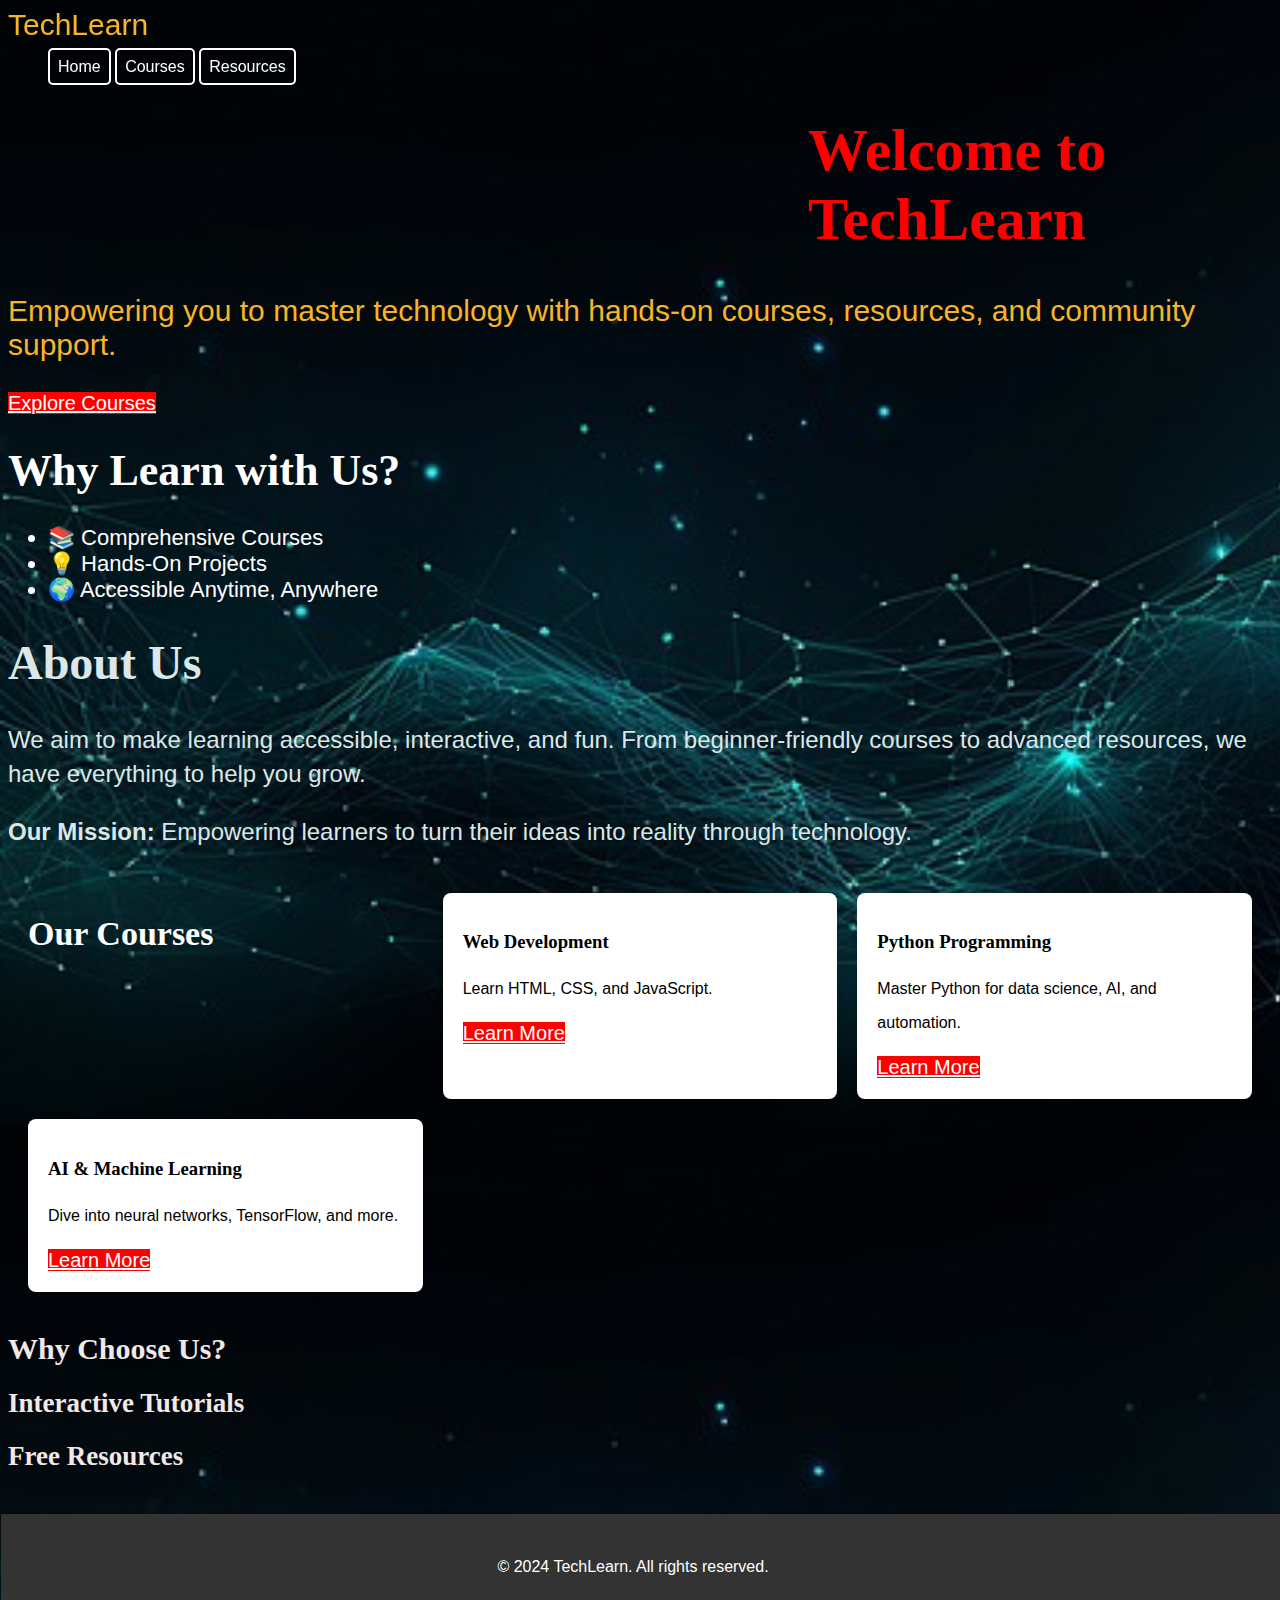
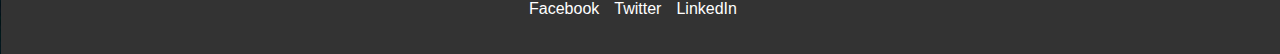
<file: index.html>
<!DOCTYPE html>
<html lang="en">
<head>
    <meta charset="UTF-8">
    <meta name="viewport" content="width=device-width, initial-scale=1.0">
    <title>Tech Learning Platform</title>
    <link rel="stylesheet" href="styles.css">
    <link rel="icon" href="favicon.ico" type="image/x-icon">
</head>
<body>
    <header class="sub-header">
        <nav class="nav">
            <div class="logo">TechLearn</div>
            <ul class="teach">
                <li><a href="index.html" >Home</a></li>
                <li><a href="courses.html">Courses</a></li>
                <li><a href="resources.html">Resources</a></li>
            </ul>
        </nav>
    </header>
    <main class="sub-header">
        <div class="content">
            <h1 class="you">Welcome to <span>TechLearn</span></h1>
            <p class="logo">Empowering you to master technology with hands-on courses, resources, and community support.</p>
            <a href="courses.html" class="btn">Explore Courses</a>
        </div>
        <div class="well">
            <h1>Why Learn with Us?</h1>
            <ul>
            <li>📚 Comprehensive Courses</li>
            <li>💡 Hands-On Projects</li>
            <li>🌍 Accessible Anytime, Anywhere</li>
            </ul>
        </div>
        <section class="code">
            <h1>About Us</h1>
            <p>We aim to make learning accessible, interactive, and fun. From beginner-friendly courses to advanced resources, we have everything to help you grow.</p>
            <p><strong>Our Mission:</strong> Empowering learners to turn their ideas into reality through technology.</p>
        </section>
        
        <!-- Highlighted Courses Section -->
        <section class="courses">
            <h1 class="we">Our Courses</h1>
            <div class="course-card">
            <h3>Web Development</h3>
            <p>Learn HTML, CSS, and JavaScript.</p>
            <a href="#" class="btn">Learn More</a>
            </div>
            <div class="course-card">
            <h3>Python Programming</h3>
            <p>Master Python for data science, AI, and automation.</p>
            <a href="#" class="btn">Learn More</a>
            </div>
            <div class="course-card">
            <h3>AI & Machine Learning</h3>
            <p>Dive into neural networks, TensorFlow, and more.</p>
            <a href="#" class="btn">Learn More</a>
            </div>
        </section>
        
        <!-- Features Section -->
        <section class="features">
            <h1>Why Choose Us?</h1>
            <div class="feature-card">
            <h2>Interactive Tutorials</h2>
            <h2>Free Resources</h2>
            </div>
        </section>
    </main>
    <footer>
        <p>© 2024 TechLearn. All rights reserved.</p>
        <ul class="social-links">
            <li><a href="#">Facebook</a></li>
            <li><a href="#">Twitter</a></li>
            <li><a href="#">LinkedIn</a></li>
        </ul>
    </footer
</body>
</html>
</file>
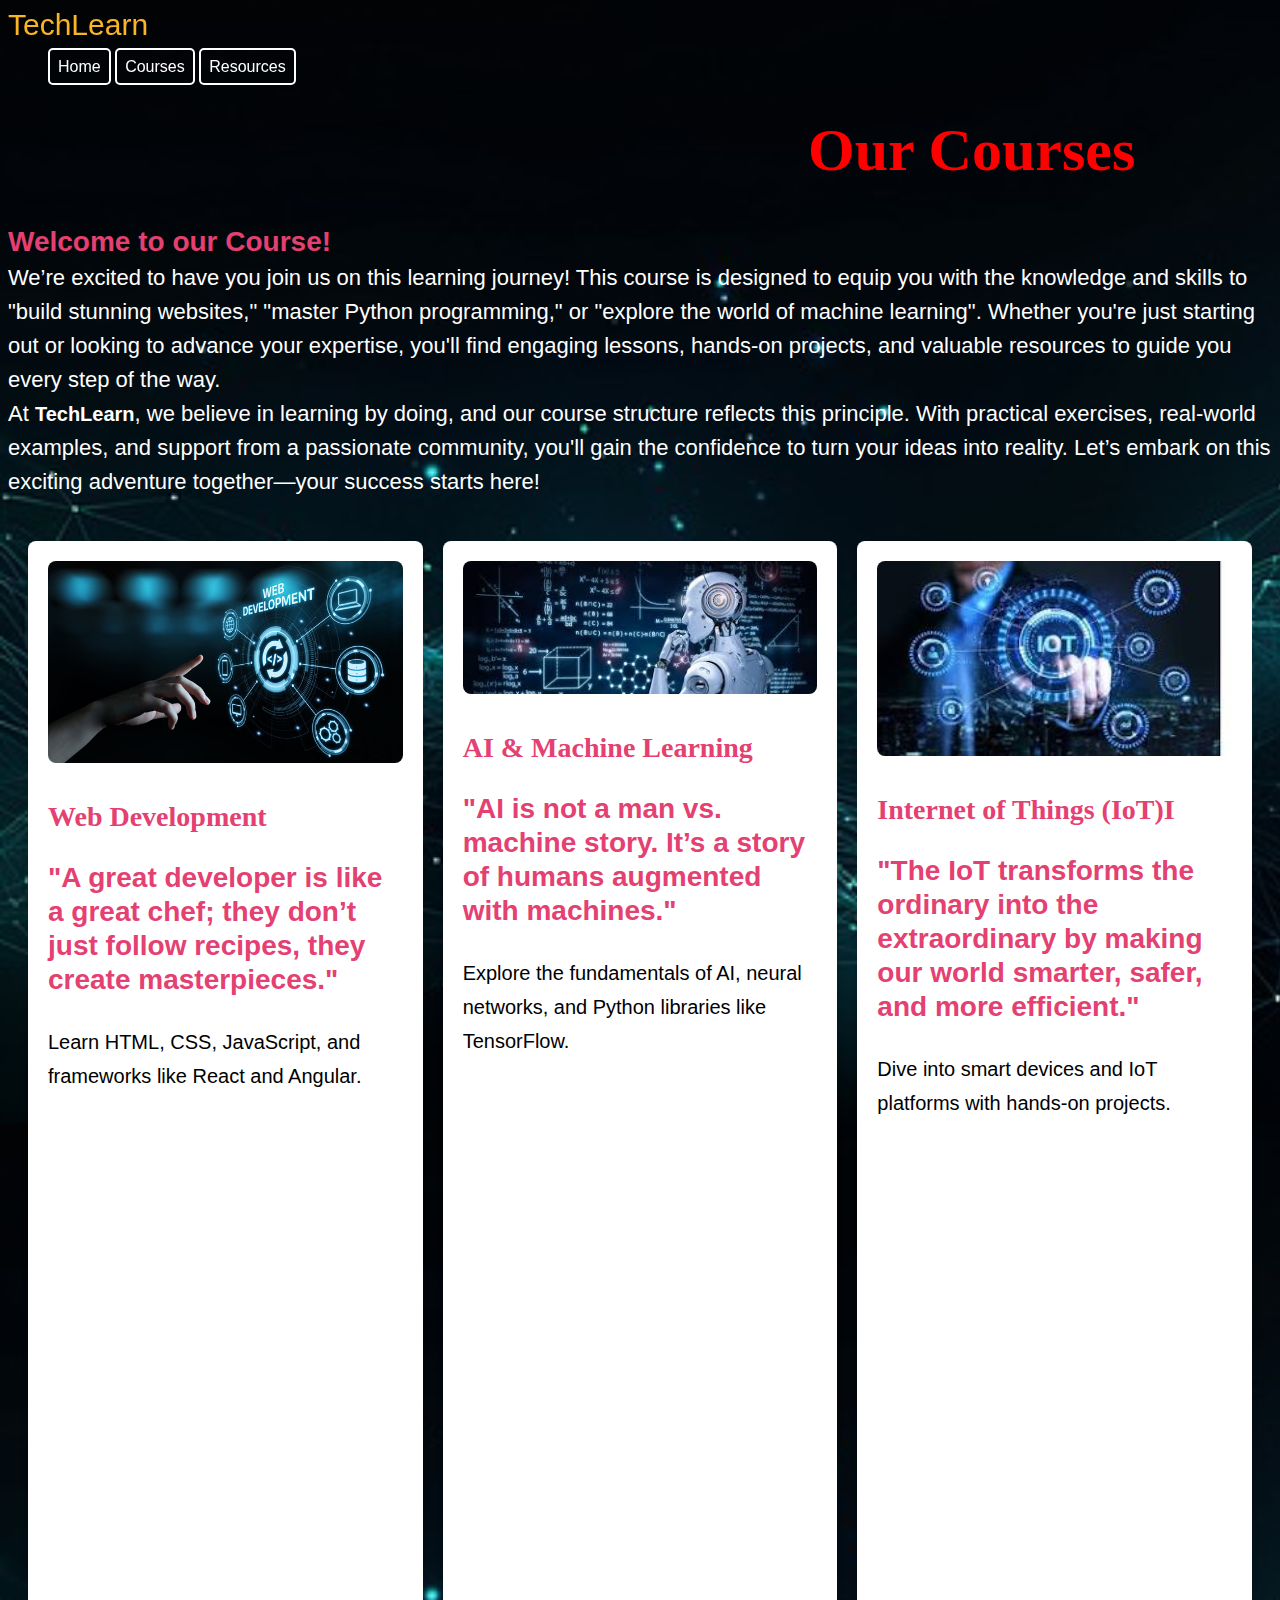
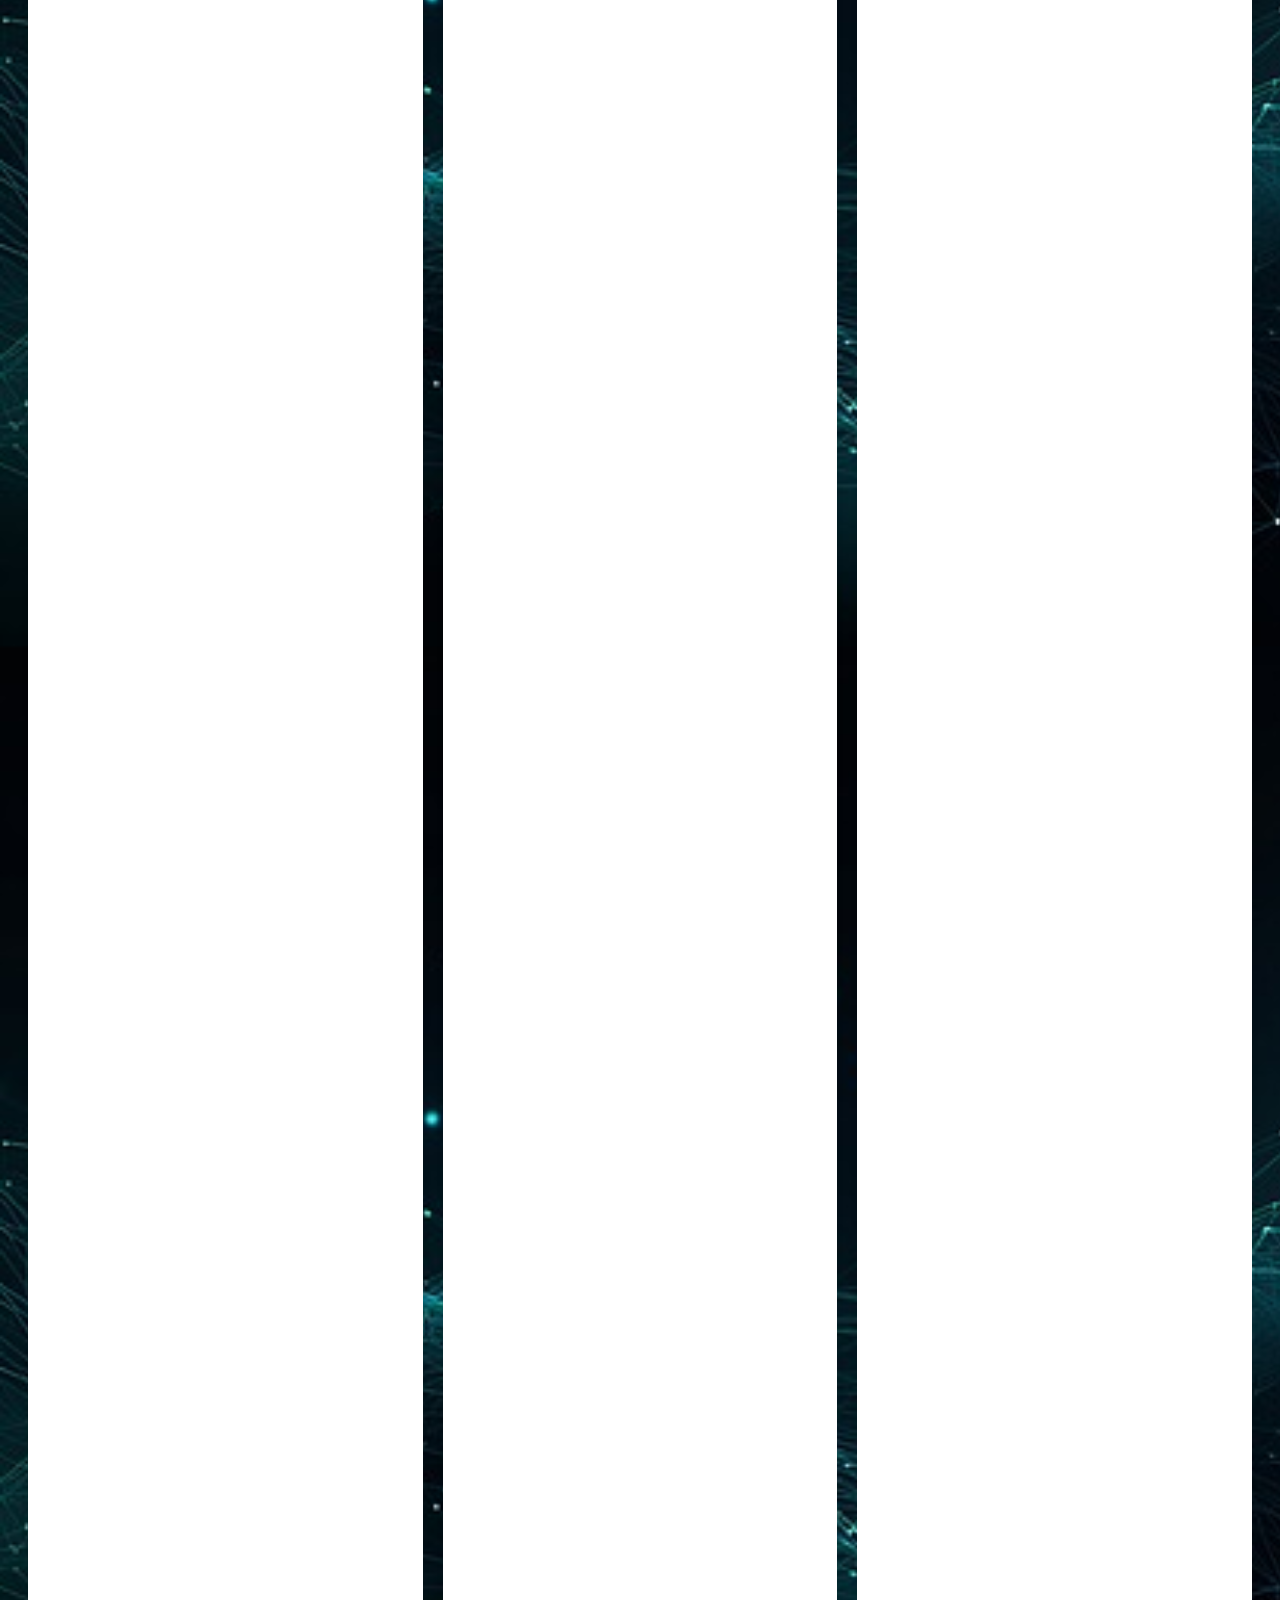
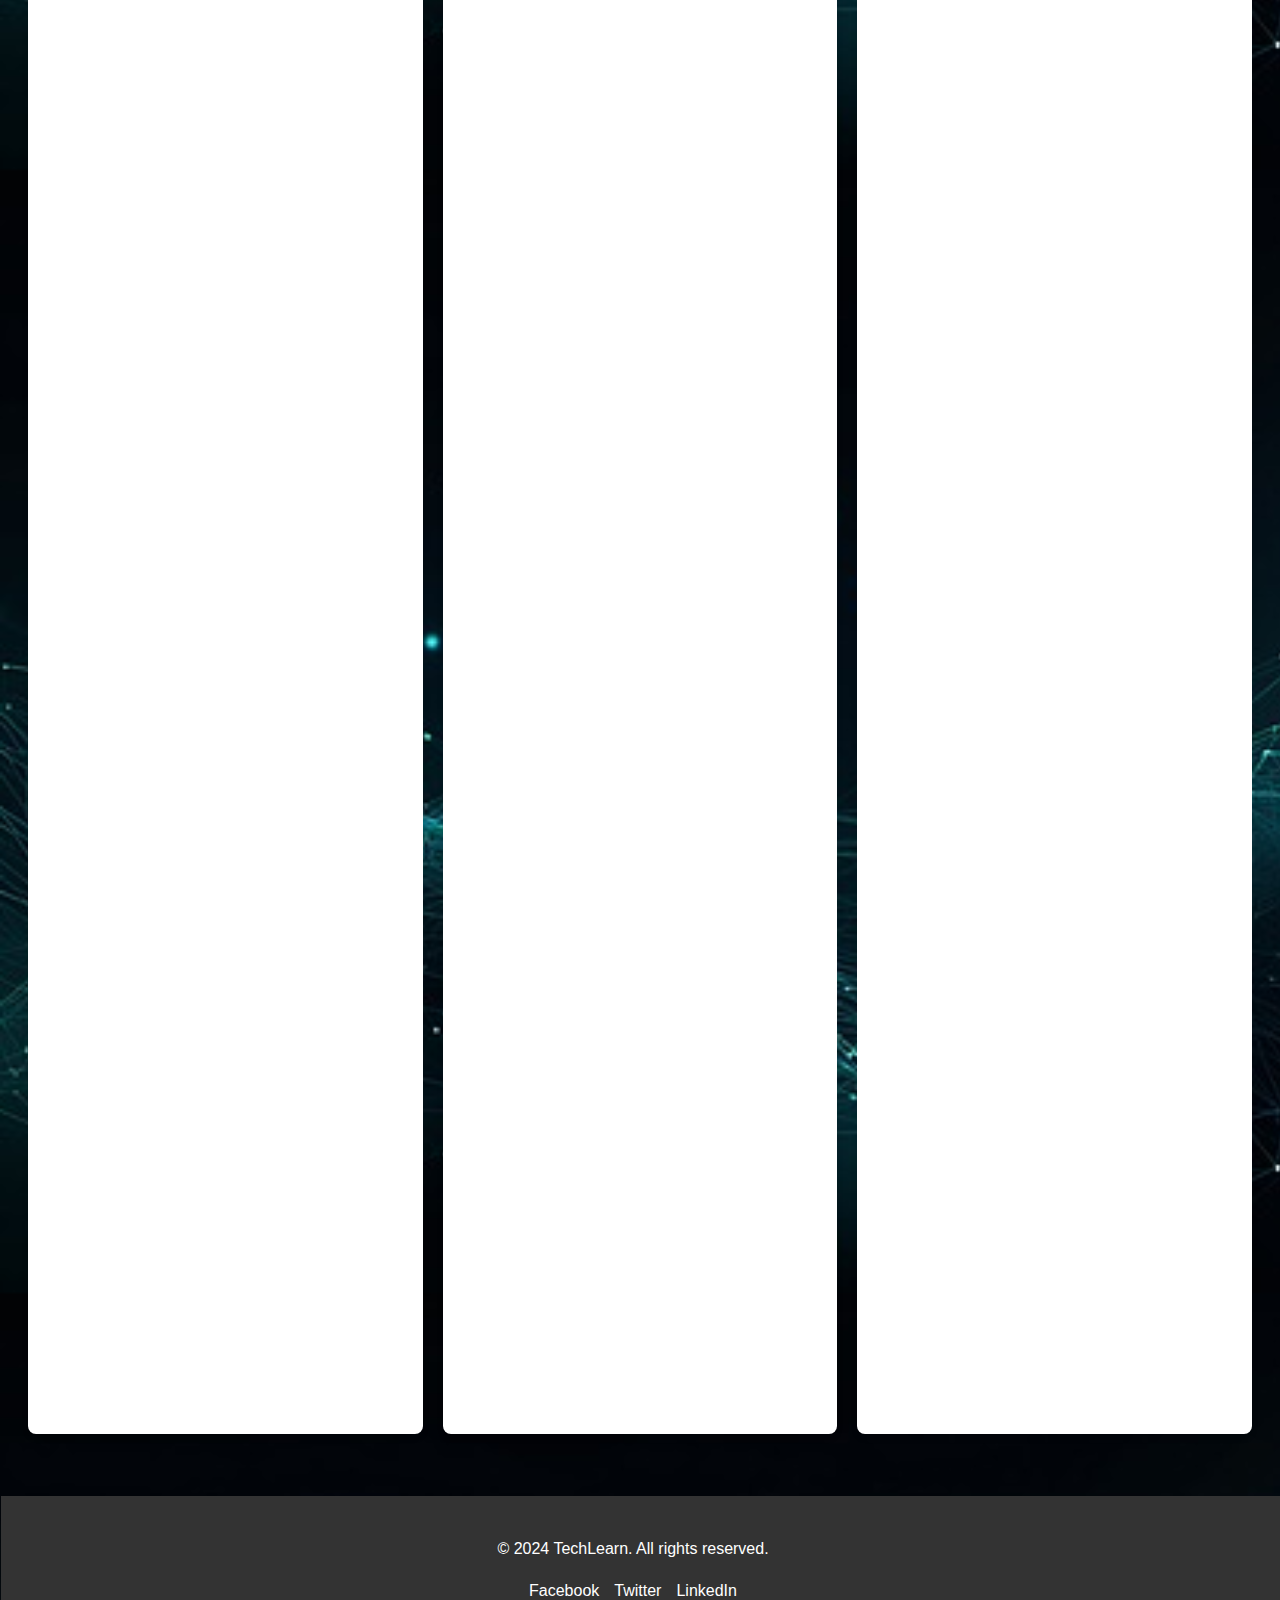
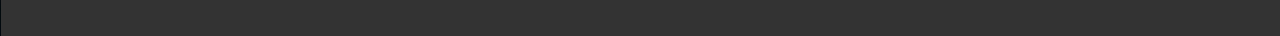
<file: courses.html>
<!DOCTYPE html>
<html lang="en">
<head>
    <meta charset="UTF-8">
    <meta name="viewport" content="width=device-width, initial-scale=1.0">
    <title>Courses - TechLearn</title>
    <link rel="stylesheet" href="styles.css">
</head>
<body class="mine">
    <header class="sub-header">
        <nav class="nav">
            <div class="logo">TechLearn</div>
            <ul class="teach">
                <li class="teach"><a href="index.html">Home</a></li>
                <li class="teach"><a href="courses.html">Courses</a></li>
                <li class="teach"><a href="resources.html">Resources</a></li>
            </ul>
        </nav>
        <h1 class="you">Our Courses</h1>
        <p class="well"><strong class="fly">Welcome to our Course!</strong><br>
            We’re excited to have you join us on this learning journey!
            
            This course is designed to equip you with the knowledge and skills to "build stunning websites," "master Python programming," or "explore the world of machine learning". Whether you're just starting out or looking to advance your expertise, you'll find engaging lessons, hands-on projects, and valuable resources to guide you every step of the way.
            
            <br>At <strong class="playing">TechLearn</strong>, we believe in learning by doing, and our course structure reflects this principle. With practical exercises, real-world examples, and support from a passionate community, you'll gain the confidence to turn your ideas into reality.
            
            Let’s embark on this exciting adventure together—your success starts here!
            
            </p>
    </header>
    <section class="courses">
        <div class="course-card">
            <img src="new.jpg" alt="Web Development" class="card-image">

            <h1 class="fly"><strong>Web Development</strong></h1>
            <p class="fly"><strong>"A great developer is like a great chef; they don’t just follow recipes, they create masterpieces."</strong></p>  <br>
            <p class="low">Learn HTML, CSS, JavaScript, and frameworks like React and Angular.</p>
            <a href="#" class="btn"> <br>
            <p class="lead"><strong>What is HTML</strong></p><br>
            <p class="late">HTML (HyperText Markup Language) is the standard markup language used to create and structure content on the web. It forms the backbone of every web page and is essential for building websites. Here's a simple breakdown:

                <br> <strong class="high">Key Features of HTML:</strong>
                <br> <strong>Structure Content:</strong> HTML is used to organize content into headings, paragraphs, lists, tables, images, links, and more.
                <br> <strong>HyperText:</strong> The "hypertext" part allows you to link different web pages or sections using hyperlinks tags. 
                <br> <strong>Markup Language:</strong> It uses tags (enclosed in < >) to define elements and their roles on the page.
                <br> <strong class="high">Common HTML Tags:</strong>
                <br> <strong>h1 to h6:</strong> Headings (H1 is the largest, H6 is the smallest).
                <br> <strong>p:</strong> Paragraphs.
                <br> <strong>a:</strong> Links (anchors).
                <br> <strong>img:</strong> Images.
                <br> <strong>ul and ol:</strong> Unordered and ordered lists.
                <br> <strong>div:</strong> Division or container for grouping content.
                <br> <strong>span:</strong> Inline container for styling text or grouping inline elements.
                <br> <strong class="high">Why HTML is Important:</strong>
                <br> <strong>Foundation of the Web:</strong> All web pages use HTML as the foundation.
                <br> <strong>Customization:</strong> Paired with CSS (for styling) and JavaScript (for functionality), HTML allows for complete customization of web content.
                <br> <strong>Cross-Browser Compatibility:</strong> Works across all major web browsers.
            </p>
            </a>
            </div>
        <div class="course-card">
            <img src="high.jpeg" alt="AI & Machine Learning" class="card-image">
 
            <h1 class="fly"><strong>AI & Machine Learning</strong></h1>
            <p class="fly"><strong>"AI is not a man vs. machine story. It’s a story of humans augmented with machines."</strong></p> <br>
            <p class="low">Explore the fundamentals of AI, neural networks, and Python libraries like TensorFlow.</p>
            <a href="#" class="btn"> <br>
                <p class="lead"><strong>Artificial Intelligence (AI):</strong></p><br>
                <p class="late">Artificial Intelligence refers to the simulation of human intelligence in machines. These machines are programmed to think, reason, learn, and act like humans. AI aims to enable systems to solve problems, make decisions, and adapt to new information.
                    
                    <br> <strong class="high"> Types of AI:</strong>
                    <br> <strong> Narrow AI:</strong> AI designed for specific tasks (e.g., voice assistants like Siri, recommendation systems like Netflix).
                    <br> <strong>General AI:</strong> Hypothetical AI that can perform any intellectual task a human can do.
                    <br> <strong>Super AI: </strong>A theoretical AI surpassing human intelligence in all aspects.
                    <br> <strong class="high">Applications of AI:</strong>
                    <br> <strong>Healthcare:</strong> Predicting diseases, personalized treatments, medical imaging.
                    <br> <strong>Finance:</strong> Fraud detection, algorithmic trading.
                    <br> <strong>Retail:</strong> Chatbots, inventory management, customer personalization.
                    <br> <strong>Transportation:</strong> Autonomous vehicles, traffic management systems.
                    <br> <strong class="high">Machine Learning (ML):</strong>
                    <br> Machine Learning is a subset of AI that focuses on enabling machines to learn from data without being explicitly programmed. Instead of being manually coded, ML algorithms identify patterns and make predictions based on data.
                    <br> <strong class="high"> How Machine Learning Works:</strong>
                    <br> <strong> Data Input:</strong> Provide a dataset for the machine to learn from.
                    <br> <strong> Training:</strong> The machine uses algorithms to find patterns in the data.
                    <br> <strong> Testing:</strong> Validate the machine's understanding using new data.
                    <br> <strong>Prediction/Action:</strong> The machine applies its learning to make predictions or decisions.
                    <br> <strong class="high"> Types of Machine Learning:</strong>
                    <br> <strong> Supervised Learning:</strong> Learning from labeled data (e.g., predicting house prices based on features like size, location).
                    <br> <strong> Unsupervised Learning:</strong> Learning from unlabeled data to find hidden patterns (e.g., clustering customer behavior).
                    <br> <strong>Reinforcement Learning: </strong>Learning through trial and error to maximize rewards (e.g., training robots or game-playing AI).
                    <br> <strong class="high">Applications of ML:</strong>
                    <br> <strong>Image and Speech Recognition:</strong> Face recognition, virtual assistants.
                    <br> <strong>Natural Language Processing (NLP):</strong> Language translation, sentiment analysis.
                    <br> <strong>Recommendation Systems: </strong>E-commerce product recommendations.
                    <br> <strong>Fraud Detection: </strong>Identifying unusual patterns in financial transactions.
                    <br> <strong class="high">Relation Between AI and ML:</strong>
                    <br> AI is the broader concept, and ML is one way to achieve AI.
                    <br> ML enables AI systems to improve themselves over time without manual intervention.
                </p>
            </a>

        </div>
        <div class="course-card">
            <img src="lowest.jpeg" alt="Internet of Things (IoT)" class="card-image">
 
            <h1 class="fly"><strong>Internet of Things (IoT)</strong>I</h1>
            <p class="fly"><strong>"The IoT transforms the ordinary into the extraordinary by making our world smarter, safer, and more efficient."</strong></p> <br>
            <p class="low">Dive into smart devices and IoT platforms with hands-on projects.</p>
            <a href="#" class="btn"> <br> 
                <p class="lead"><strong>What is IoT (Internet of Things)?</strong></p><br>
                    <p class="late">The Internet of Things (IoT) refers to the interconnected network of physical devices embedded with sensors, software, and other technologies that allow them to collect, exchange, and act on data over the Internet. These devices can include everyday objects like home appliances, vehicles, industrial equipment, and even wearable devices.
                    
                    <br> <strong class="high">Key Features of IoT:</strong>
                    <br> <strong>Interconnectivity:</strong> Devices can communicate with each other and the internet.
                    <br> <strong>Automation and Control:</strong> IoT enables devices to operate with minimal human intervention.
                    <br> <strong>Data Collection:</strong> Sensors gather real-time data for analysis.
                    <br> <strong>Remote Monitoring:</strong> Devices can be controlled or monitored from anywhere.
                    <br> <strong>Scalability:</strong> IoT systems can grow to include more devices and handle larger datasets.
                    <br> <strong class="high">How IoT Works:</strong>
                    <br> <strong>Sensors/Devices:</strong> Collect data from the environment (e.g., temperature sensors, cameras, GPS).
                    <br> <strong>Connectivity:</strong> Devices send data to the cloud via Wi-Fi, Bluetooth, cellular networks, or other communication methods.
                    <br> <strong>Data Processing:</strong> The collected data is analyzed, often in the cloud or on edge devices.
                    <br> <strong>User Interface:</strong> Results are presented to users through apps or dashboards, enabling actions or decisions.
                    <br> <strong class="high">Examples of IoT Applications:</strong>
                    <br>1. Smart Homes
                    <br>Smart thermostats (e.g., Nest) adjust temperature based on user preferences.
                    <br>Smart speakers (e.g., Alexa) control lighting, music, and more.
                    <br>2. Healthcare
                    <br>Wearables like fitness trackers monitor health metrics (e.g., heart rate, activity).
                    <br>Remote patient monitoring for chronic diseases.
                    <br>3. Industrial IoT (IIoT)
                    <br>Predictive maintenance for machinery using sensors to detect faults before they occur.
                    <br>Automation of supply chains in factories.
                    <br>4. Smart Cities
                    <br>Smart traffic lights to reduce congestion.
                    <br>Connected parking systems to locate available parking spots.
                    <br>5. Agriculture
                    <br>IoT sensors monitor soil moisture and weather conditions.
                    <br>Automated irrigation systems optimize water usage.
                    <br> <strong class="high">Benefits of IoT:</strong>
                    <br> <strong>Efficiency:</strong> Automates tasks and optimizes processes.
                    <br> <strong>Convenience:</strong> Remote access to devices from smartphones or other interfaces.
                    <br> <strong>Enhanced Decision-Making:</strong> Real-time data insights improve outcomes.
                    <br> <strong class="high">Challenges of IoT:</strong>
                    <br>Security Risks:</strong> Devices are vulnerable to hacking if not properly secured.
                    <br> <strong>Data Privacy:</strong> Collecting sensitive data raises privacy concerns.
                    <br> <strong>Interoperability:</strong> Ensuring that different devices from various manufacturers work together seamlessly.
                    <br> <strong class="high">Future of IoT:</strong>
                    <br>With advancements in 5G networks, edge computing, and AI integration, IoT is expected to revolutionize industries further, enabling autonomous systems, smart environments, and a fully connected world.
                    </p>
            </a>
        </div>
        
    </section>
    <footer>
        <p>© 2024 TechLearn. All rights reserved.</p>
        <ul class="social-links">
            <li><a href="#">Facebook</a></li>
            <li><a href="#">Twitter</a></li>
            <li><a href="#">LinkedIn</a></li>
        </ul>
    </footer>
</body>
</html>
</file>
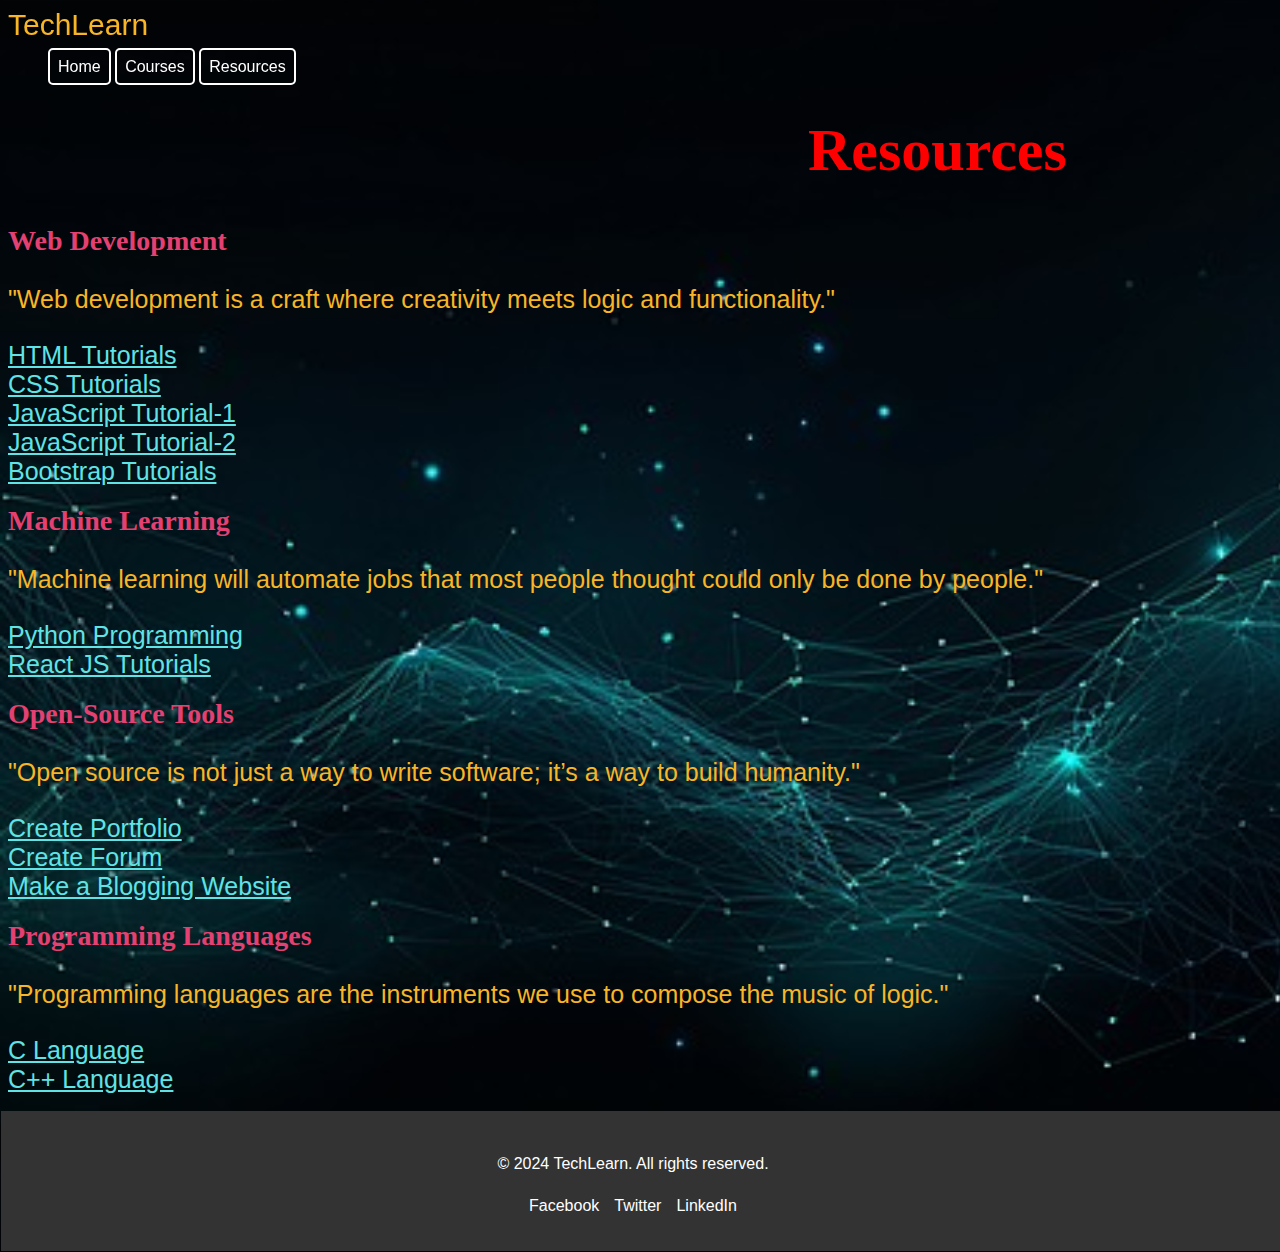
<file: resources.html>
<!DOCTYPE html>
<html lang="en">
<head>
    <meta charset="UTF-8">
    <meta name="viewport" content="width=device-width, initial-scale=1.0">
    <title>Resources - TechLearn</title>
    <link rel="stylesheet" href="styles.css">
</head>
<body>
    <header class="sub-header">
        <nav class="nav">
            <div class="logo">TechLearn</div>
            <ul class="teach">
                <li class="teach"><a href="index.html">Home</a></li>
                <li class="teach"><a href="courses.html">Courses</a></li>
                <li class="teach"><a href="resources.html">Resources</a></li>
            </ul>
        </nav>
        <h1 class="you">Resources</h1>
    </header>
    <section>

        <!-- HTML & CSS Tutorials Section -->
        <div class="resources">
            <h1 class="fly">Web Development</h1>
            <p class="play">"Web development is a craft where creativity meets logic and functionality."</p>
            <!-- YouTube Video 1 -->
            <a href="https://youtu.be/QXPWs00RD3A?si=Y4YDSOD1WKFYehBL" target="_blank" class="run">HTML Tutorials</a><br>
            <!-- YouTube Video 2 -->
            <a href="https://youtu.be/WyxzAU3p8CE?si=5LwtSHLMgiP2kTJH" target="_blank" class="run">CSS Tutorials</a><br>
            <!-- YouTube Video 3 -->
            <a href="https://youtu.be/1kUoOLZ0g6g?si=ynys6fvSU-D9Ska9" target="_blank" class="run">JavaScript Tutorial-1</a><br>
            <a href="https://youtu.be/Fmqhsd8R29s?si=FwKzjZtgVXYuMukw" target="_blank" class="run">JavaScript Tutorial-2</a><br>
            <a href="https://youtu.be/QE5oQh63gGE?si=aTPyKkxBS70v0BIy" target="_blank" class="run">Bootstrap Tutorials</a>
            <h1 class="fly">Machine Learning</h1>
            <p class="play">"Machine learning will automate jobs that most people thought could only be done by people."</p>
            <!-- Youtube Video 3 -->   
            <a href="https://youtu.be/V4Z7lC1uG04?si=fRMd0Rr5o1w3mIuj" target="_blank" class="run">Python Programming</a><br>
            <!-- YouTube Video 4 -->
            <a href="https://youtu.be/F18Rxw6ftcM?si=IVefje-H7k3oB4lX" target="_blank" class="run">React JS Tutorials</a>
            <h1 class="fly">Open-Source Tools</h1>
            <p class="play">"Open source is not just a way to write software; it’s a way to build humanity."</p>
            <!-- YouTube Video 5 -->
            <a href="https://youtu.be/hUm8YKzjmKA?si=_tEQGU6iBRFxHL05" target="_blank" class="run">Create Portfolio</a><br>
            <a href="https://youtu.be/-c1MigLf3Ug?si=lxyzzVO-nbC5PXal" target="_blank" class="run">Create Forum</a><br>
            <a href="https://youtu.be/aVuFp0MIAhU?si=CYOUQ-srLdux0-KQ" target="_blank" class="run">Make a Blogging Website</a>
            <h1 class="fly">Programming Languages</h1>
            <p class="play">"Programming languages are the instruments we use to compose the music of logic."</p>
            <a href="https://youtu.be/l2WIbdDGSUs?si=zVRntjZYTNHHeSKn" target="_blank" class="run">C Language</a><br>
            <a href="https://youtu.be/-TkoO8Z07hI?si=-YVXKK8CTFsNe7h_" target="_blank" class="run">C++ Language</a>

            </div>
    </section>
    <footer class="feet">
        <p>© 2024 TechLearn. All rights reserved.</p>
        <ul class="social-links">
            <li><a href="#">Facebook</a></li>
            <li><a href="#">Twitter</a></li>
            <li><a href="#">LinkedIn</a></li>
        </ul>
    </footer>
    </body>
    </html>
</file>
<file: styles.css>
body {
    background-image: url(opo.jpg);
    background-repeat: repeat-y;
    background-size: 2000px;
    font-family: 'Roboto', sans-serif;
    /* background-position: ; */
}

.nav {
    position: static;
} 

.nav a {
    border: 2px solid white;
    font-size: 1rem;
    border-radius: 5px;
    padding: 8px;
    text-decoration: none;
    color: white;
}

.nav li {
    display: inline;
} 

.blur {
    color: rgb(236, 64, 118);
}

.btn {
    background-color: red;
    color: white;
    font-size: 20px;
}

h1, h2, h3 {
    font-family: 'Lora', serif;
}

.btn {
    transition: transform 0.3s ease, background-color 0.3s ease;
} 

.btn:hover {
    transform: scale(1.1);
    background-color: var(--accent-color);
} 

a:hover {
    color: rgb(228, 64, 113);
    text-decoration: none;
    font-size: 22px;
}

.courses {
    display: grid;
    grid-template-columns: repeat(auto-fit, minmax(300px, 1fr));
    gap: 20px;
    padding: 20px;
}

.course-card {
    background: white;
    border-radius: 8px;
    box-shadow: 0 4px 6px rgba(0, 0, 0, 0.1);
    padding: 20px;
    transition: transform 0.2s;
}

.course-card:hover { 
    transform: translateY(-10px);
}

@keyframes fadeIn {
    from {
        opacity: 0;
    }
    to {
        opacity: 1;
    }
}

.content {
    animation: fadeIn 1s ease-in-out;
} 

@media (max-width: 768px) {
    .nav ul {
        flex-direction: column;
        gap: 10px;
    }
    .courses {
        grid-template-columns: 1fr;
    }
}

.social-links {
    list-style: none;
    display: flex;
    justify-content: center;
    gap: 15px;
}

.social-links a {
    color: white;
    text-decoration: none;
}

.nav {
    position: sticky;
    top: 0;
    background: var(--background-color);
    z-index: 1000;
}

.card-image {
    width: 100%;
    height: auto;
    border-radius: 8px;
    margin-bottom: 15px;
}

.logo {
    color: rgb(248, 181, 38);
    font-size: 30px;
}

.late {
    margin-top: -10px;
}

.lead {
    margin-top: -22px;
    font-size: 25px;
} 

.low {
    margin-top: -18px;
    font-size: 20px;
}

.high {
    line-height: 75px;
    font-size: 25px;;
}

p {
    line-height: 34px;
}

.fly {
    font-size: 28px;
    color:rgb(228, 64, 113)
}

.play {
    font-size: 25px;
    color:rgb(248, 181, 38)
}

.you {
    margin-left: 800px;
    font-size: 60px;
    color: red;
}

.run {
    font-size: 25px;
    color: rgb(96, 227, 229)
}

.playing {
    font-size: 20px;
}

.well {
    color: white;
    font-size: 22px;
}

.we {
    color: white;
    font-size: 34px;
}

.code {
    color: rgb(219, 231, 232);
    font-size: x-large;
}

.features {
    font-size: 15px;
    color: rgb(241, 232, 232);
}

.feature-card {
    font-size: 18px;
}

footer {
    background-color: #333;
    color: white;
    text-align: center;
    padding: 20px 0; 
    margin-top: 42px; 
    margin-left: -7px; 
    padding-right: 20px; 
    margin-bottom: -10px;
    bottom: 0;
    width: 100%;
}

footer .social-links {
    list-style: none;
    padding: 0;
    display: flex;
    justify-content: center;
    gap: 15px;
}

footer .social-links li {
    display: inline;
}

footer .social-links a {
    color: #fff;
    text-decoration: none;
    font-size: 16px;
    transition: color 0.3s;
}

footer .social-links a:hover {
    color: white; /* Change this color for hover effect */

}

.feet {
    margin-top: 17px; 
    margin-bottom: -7px;
    margin-left: -7px;
    margin-right: -7px;
}
</file>
